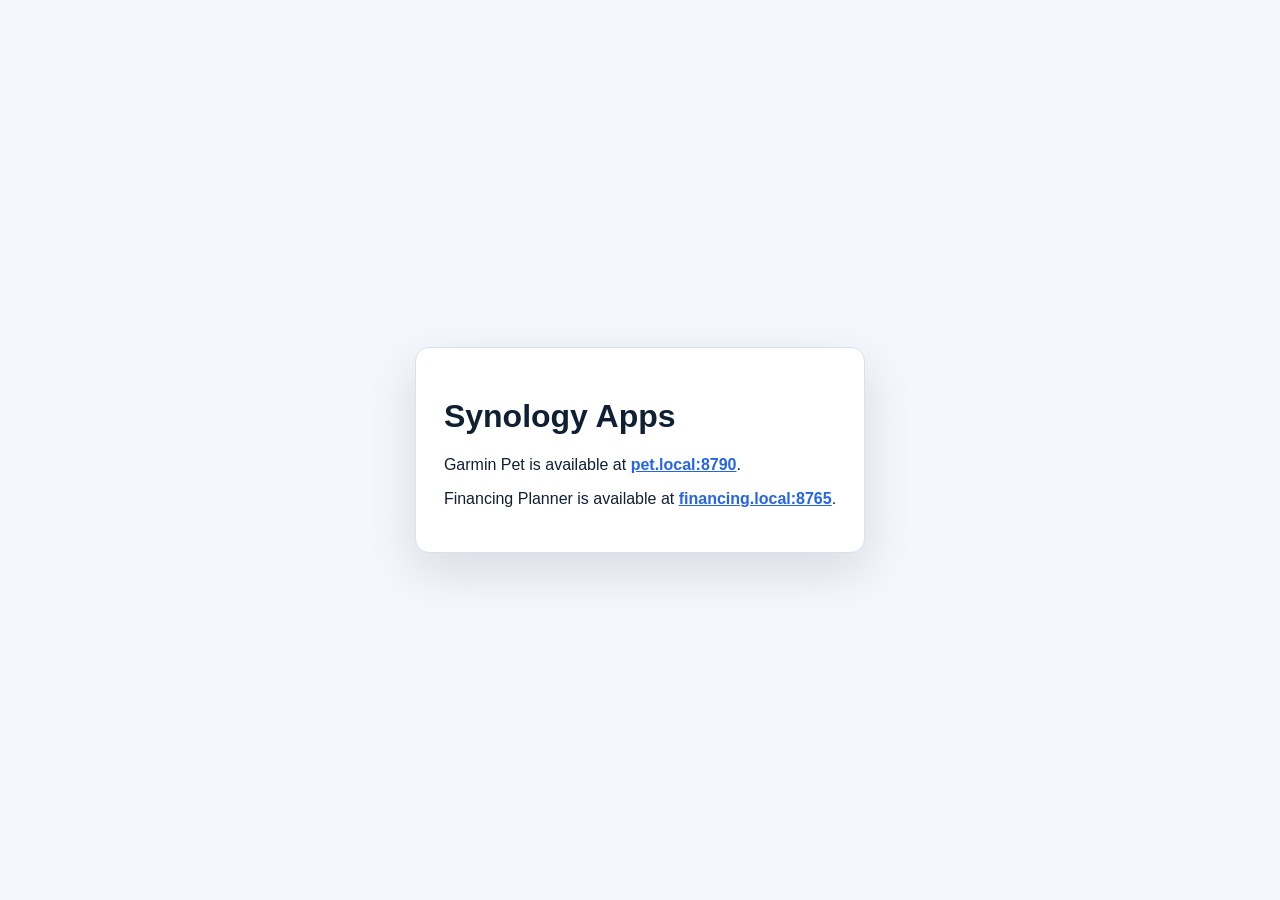
<file: scripts/synology/web_landing.html>
<!doctype html>
<html lang="en">
  <head>
    <meta charset="utf-8" />
    <meta name="viewport" content="width=device-width, initial-scale=1" />
    <title>Synology Apps</title>
    <style>
      body {
        align-items: center;
        background: #f4f7fb;
        color: #102033;
        display: flex;
        font-family: -apple-system, BlinkMacSystemFont, "Segoe UI", sans-serif;
        justify-content: center;
        min-height: 100vh;
        margin: 0;
      }
      main {
        background: #ffffff;
        border: 1px solid #d9e2ec;
        border-radius: 14px;
        box-shadow: 0 18px 50px rgba(16, 32, 51, 0.12);
        max-width: 520px;
        padding: 28px;
      }
      a {
        color: #2463eb;
        font-weight: 800;
      }
    </style>
    <script>
      const routes = {
        'financing.local': 'http://financing.local:8765/',
        'pet.local': 'http://pet.local:8790/',
      };
      const target = routes[location.hostname.toLowerCase()];
      if (target) location.replace(target);
    </script>
  </head>
  <body>
    <main>
      <h1>Synology Apps</h1>
      <p>Garmin Pet is available at <a href="http://pet.local:8790/">pet.local:8790</a>.</p>
      <p>Financing Planner is available at <a href="http://financing.local:8765/">financing.local:8765</a>.</p>
    </main>
  </body>
</html>
</file>
